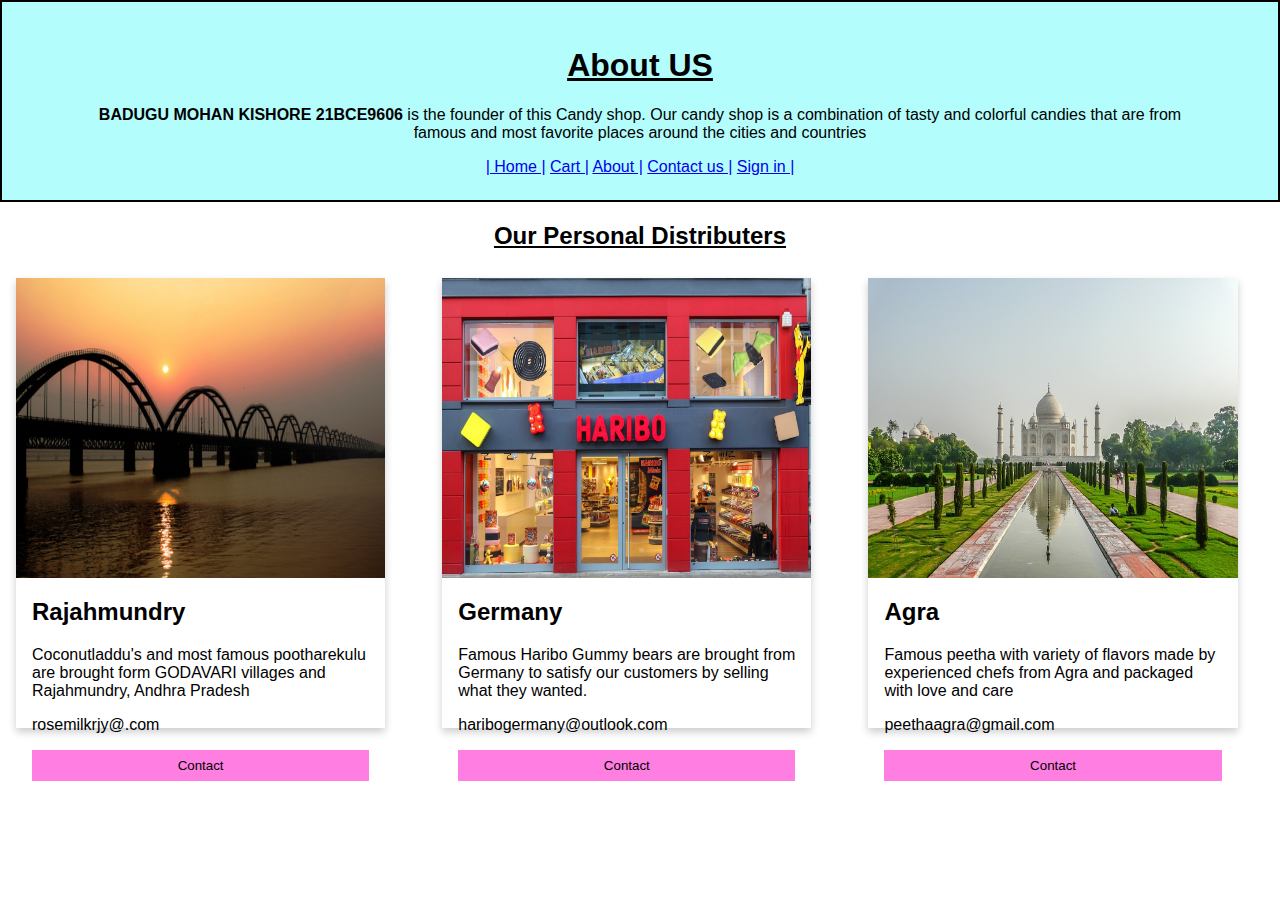
<file: about us.html>
<link rel="stylesheet" type="text/css" href="about us.css">
<header>  
<div class="about-section">
      <h1><u>About US</u></h1>
      <p><b>BADUGU MOHAN KISHORE 21BCE9606</b> is the founder of this Candy shop. Our candy shop is a combination of tasty and colorful candies that are from famous and most favorite places around the cities and countries</p>
      <nav class="navbar">
        <a href="index.html">| Home |</a>
        <a href="cart.html">Cart |</a>
        <a href="about us.html">About |</a>
        <a href="Contact us.html">Contact us |</a>
        <a href="signinform_base.php">Sign in |</a>
      </nav>
    </div>
</header>
    <body>
    <h2 style="text-align:center"><u>Our Personal Distributers</u></h2>
    <div class="row">
      <div class="column">
        <div class="card">
          <img src="css/style/rjy.jpeg" alt="Jane" style="width:100%" height="300">
          <div class="container">
            <h2>Rajahmundry</h2>
            <p class="title"></p>
            <p>Coconutladdu's and most famous pootharekulu are brought form GODAVARI villages and Rajahmundry, Andhra Pradesh</p>
            <p>rosemilkrjy@.com</p>
            <p><button class="button">Contact</button></p>
          </div>
        </div>
      </div>
    
      <div class="column">
        <div class="card">
          <img src="css/style/haribogermany.JPG" style="width:100%" height="300">
          <div class="container">
            <h2>Germany</h2>
            <p class="title"></p>
            <p>Famous Haribo Gummy bears are brought from Germany to satisfy our customers by selling what they wanted. </p>
            <p>haribogermany@outlook.com</p>
            <p><button class="button">Contact</button></p>
          </div>
        </div>
      </div>
    
      <div class="column">
        <div class="card">
          <img src="css/style/up.jpeg" style="width:100%" height="300">
          <div class="container">
            <h2>Agra</h2>
            <p class="title"></p>
            <p>Famous peetha with variety of flavors made by experienced chefs from Agra and packaged with love and care </p>
            <p>peethaagra@gmail.com</p>
            <p><button class="button" href="Contact us.html">Contact</button></p>
          </div>
        </div>
      </div>
</file>
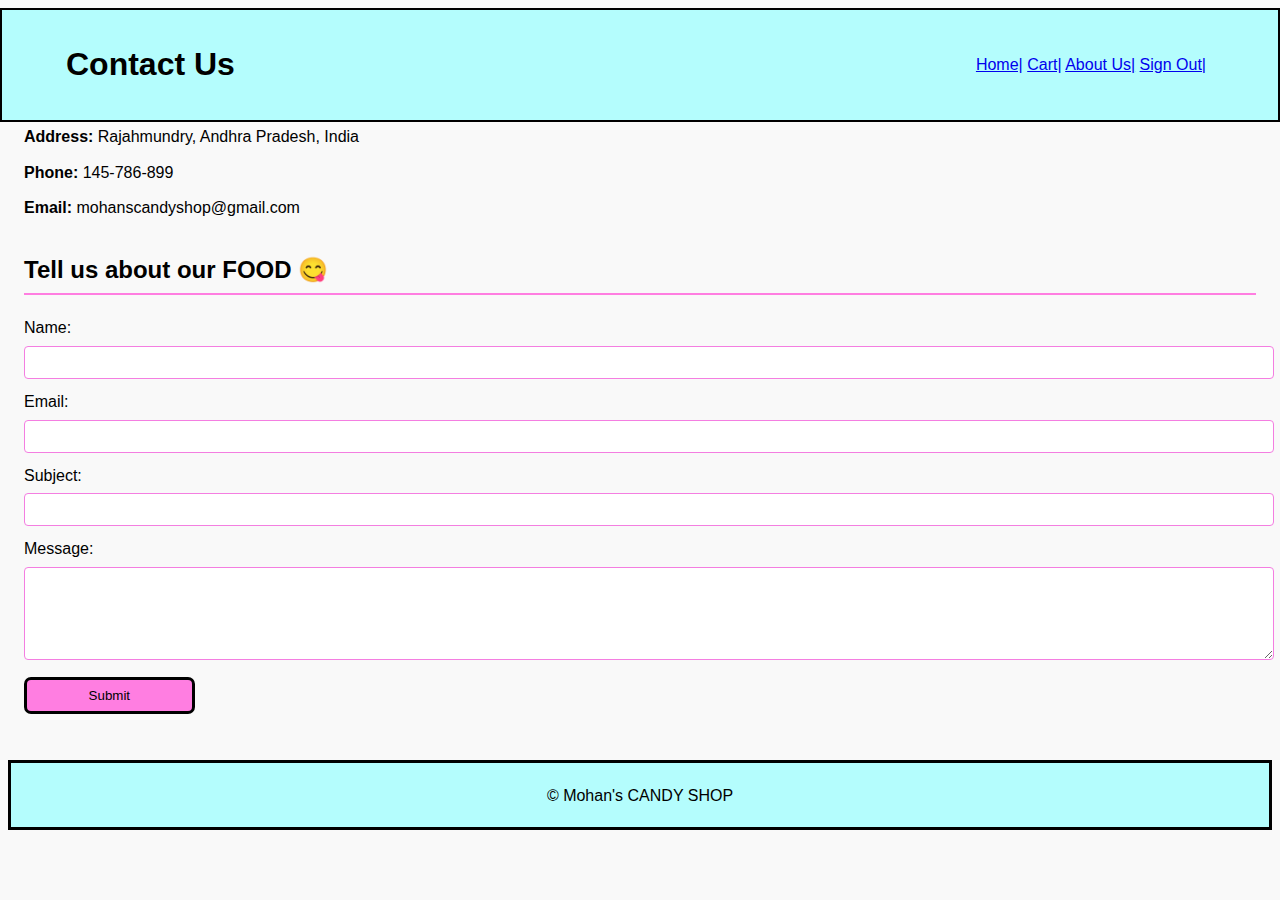
<file: Contact us.html>
<!DOCTYPE html>
<html lang="en">
<head>
  <meta charset="UTF-8">
  <meta name="viewport" content="width=device-width, initial-scale=1.0">
  <title>CANDY SHOP</title>
  <style>
   body {
      font-family: MV boli, sans-serif;
      line-height: 1.6;
      background-color: #f9f9f9;
    }
    header {
    border: 2px solid;
    position: absolute;
    top: 10;
    left: 0;
    right: 0;
    display: flex;
    align-items: center;
    justify-content: space-between;
    padding: 0.5rem 5%;
    background-color:#b4fdfd;
    box-shadow: var(--box-shadow);
    }
    nav {
      background-color: #b4fdfd;
      color: #fff;
      text-align: center;
      padding: 0.5rem;
    }

    nav ul {
      list-style: none;
    }

    nav ul li {
      display: inline-block;
      margin-right: 20px;
    }

    nav ul li a {
      text-decoration: none;
      color: #ffffff;
    }

    nav ul li a:hover {
      text-decoration: underline;
    }

    main {
      padding: 1rem;
    }

    section {
      margin-bottom: 30px;
    }
    h1{
      color: #000000;
    }
    h2 {
      color: #000000;
      border-bottom: 2px solid #ff7ee1;
      padding-bottom: 4px;
      margin-bottom: 20px;
    }

    ul {
      list-style: none;
      padding-left: 0;
    }

    li {
      margin-bottom: 10px;
    }

    label {
      display: block;
      margin-bottom: 5px;
    }

    input,
    textarea {
      width: 100%;
      padding: 8px;
      margin-bottom: 10px;
      border: 1.5px solid #f47ee1;
      border-radius: 4px;
    }

    textarea {
      resize: vertical;
    }

    button {
      background-color: #ff7ee1;
      color: #000000;
      border: none;
      border-radius: 7px;
      padding: 10px 20px;
      cursor: pointer;
      border: 2px solid;
      display: flex;
      align-items: center;
      justify-content: space-between;
      padding: 0.5rem 5%;
      border :solid;
      border-color: #000000;

    box-shadow: var(--box-shadow);
    }

    button:hover {
      background-color: #b4fdfd;
      border: #000000;
      border: solid;
      border-radius: 2xp solid;
    }

    footer {
    background-color: #b4fdfd;
    color: #000000;
    text-align: center;
    padding: .2rem;
    border: solid;

  }
  </style>
  <script>
    function handleSubmit(event) {
      event.preventDefault();
      const form = event.target;
      const thankYouMessage = document.createElement("p");
      thankYouMessage.textContent = "Thanks for letting us know 🥰!";
      form.parentNode.replaceChild(thankYouMessage, form);
    }
  </script>
</head>
<body>
  <header>
    <h1>Contact Us</h1><nav>
          <a href="index.html"> Home|</a>
          <a href="cart.html">Cart|</a>
          <a href="about us.html">About Us|</a>
          <a href="index.html">Sign Out|</a>
  </header>
  <nav>
      <a >                               </a>
      <a>                                 </a>
  </nav>
  <main>
    <section id="contact-info">
      <h2>Contact Information</h2>
      <ul>
        <li><strong>Address:</strong> Rajahmundry, Andhra Pradesh, India</li>
        <li><strong>Phone:</strong> 145-786-899</li>
        <li><strong>Email:</strong> mohanscandyshop@gmail.com</li>
      </ul>
    </section>
    <section id="contact-form">
      <h2>Tell us about our FOOD 😋</h2>
      <form action="#" method="post" onsubmit="handleSubmit(event)">
        <label for="name">Name:</label>
        <input type="text" id="name" name="name" required>

        <label for="email">Email:</label>
        <input type="email" id="email" name="email" required>

        <label for="subject">Subject:</label>
        <input type="text" id="subject" name="subject" required>

        <label for="message">Message:</label>
        <textarea id="message" name="message" rows="5" required></textarea>

        <button type="submit">Submit</button>
      </form>
    </section>
  </main>
  <footer>
     <p>&copy; Mohan's CANDY SHOP </p>
  </footer>
</body>
</html>
</file>
<file: about us.css>
body {
  font-family: MV boli, sans-serif;
  margin: 0;
}

html {
  box-sizing: border-box;
}

*, *:before, *:after {
  box-sizing: inherit;
}

.column {
  float: left;
  width: 33.3%;
  margin-bottom: 16px;
  padding: 0 8px;
}

.card {
  box-shadow: 0 4px 8px 0 rgba(0, 0, 0, 0.2);
  margin: 8px;
  width: 90%;
  height: 50%;
}

.about-section {
  padding: 16px;
  text-align: center;
  background-color: #b4fdfd;
  color: rgb(0, 0, 0);
}

.container {
  padding: 0 16px;
}

.container::after, .row::after {
  content: "";
  clear: both;
  display: table;
}

.title {
  color: #b4fdfd;
}

.button {
  border: none;
  outline: 0;
  display: inline-block;
  padding: 8px;
  color: rgb(0, 0, 0);
  background-color: #fe7ee1;
  text-align: center;
  cursor: pointer;
  width: 100%;
}

.button:hover {
  background-color: #b4fdfd;
}
header {
  border: 2px solid;
  
  padding: 0.5rem 5%;
  background-color:#b4fdfd;
  box-shadow: var(--box-shadow);
  }
</file>
